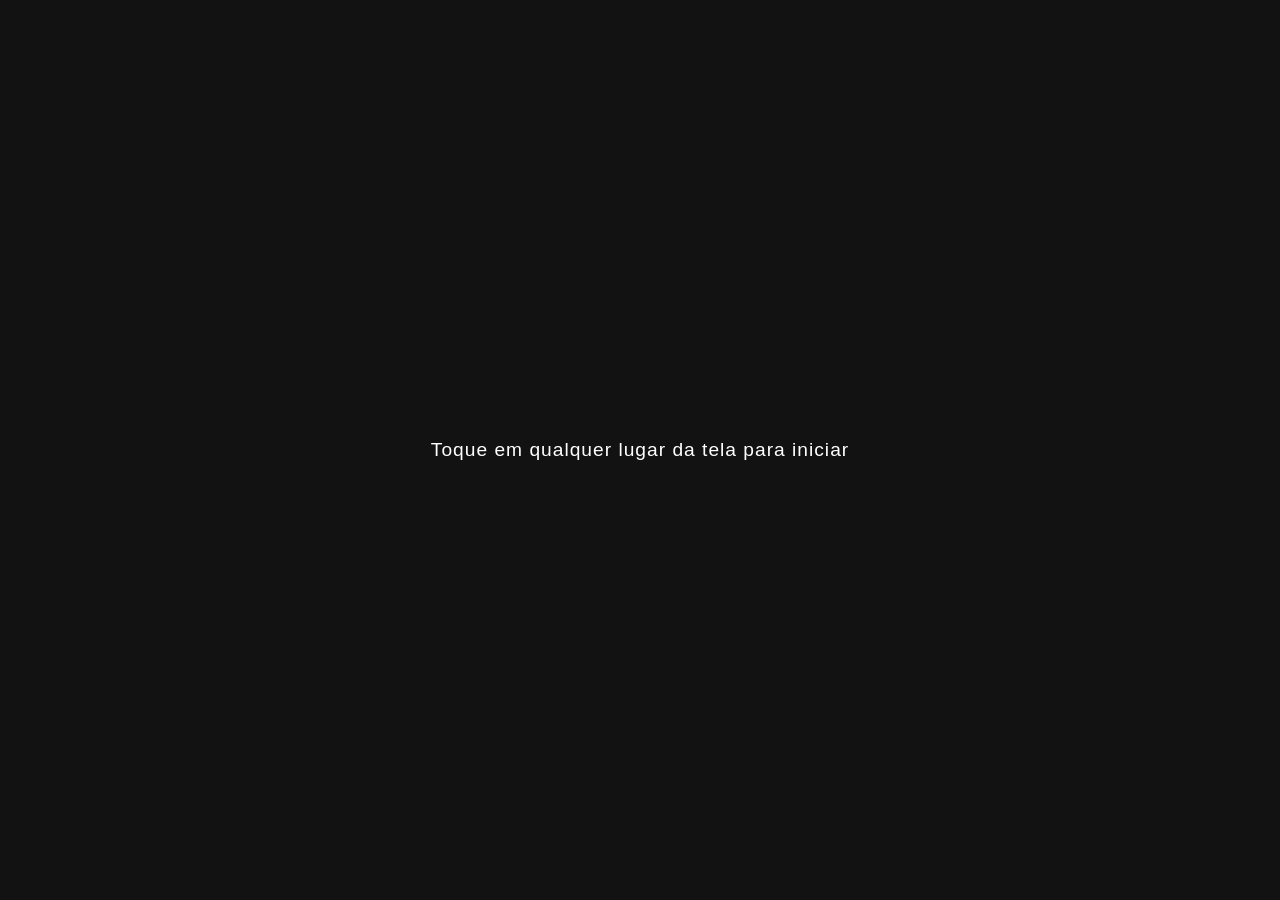
<file: lite/play.html>
<!DOCTYPE html>
<html lang="pt-BR">
<head>
    <meta charset="UTF-8">
    <meta name="viewport" content="width=device-width, initial-scale=1.0">
    <title>Player Lite</title>
    <style>
        body {
            margin: 0;
            padding: 0;
            background-color: #121212;
            color: #ffffff;
            font-family: sans-serif;
            display: flex;
            flex-direction: column;
            justify-content: center;
            align-items: center;
            height: 100vh;
            overflow: hidden;
        }
        .faixa-container {
            text-align: center;
            padding: 20px;
            max-width: 90%;
        }
        #info-musica {
            font-size: 1.2rem;
            letter-spacing: 1px;
            word-break: break-word;
        }
    </style>
</head>
<body>

    <div class="faixa-container">
        <div id="info-musica">Carregando som...</div>
    </div>

    <!-- Elemento de áudio invisível e sem controles -->
    <audio id="audio-player"></audio>

    <!-- Importando o script separado -->
    <script src="script.js"></script>
</body>
</html>
</file>
